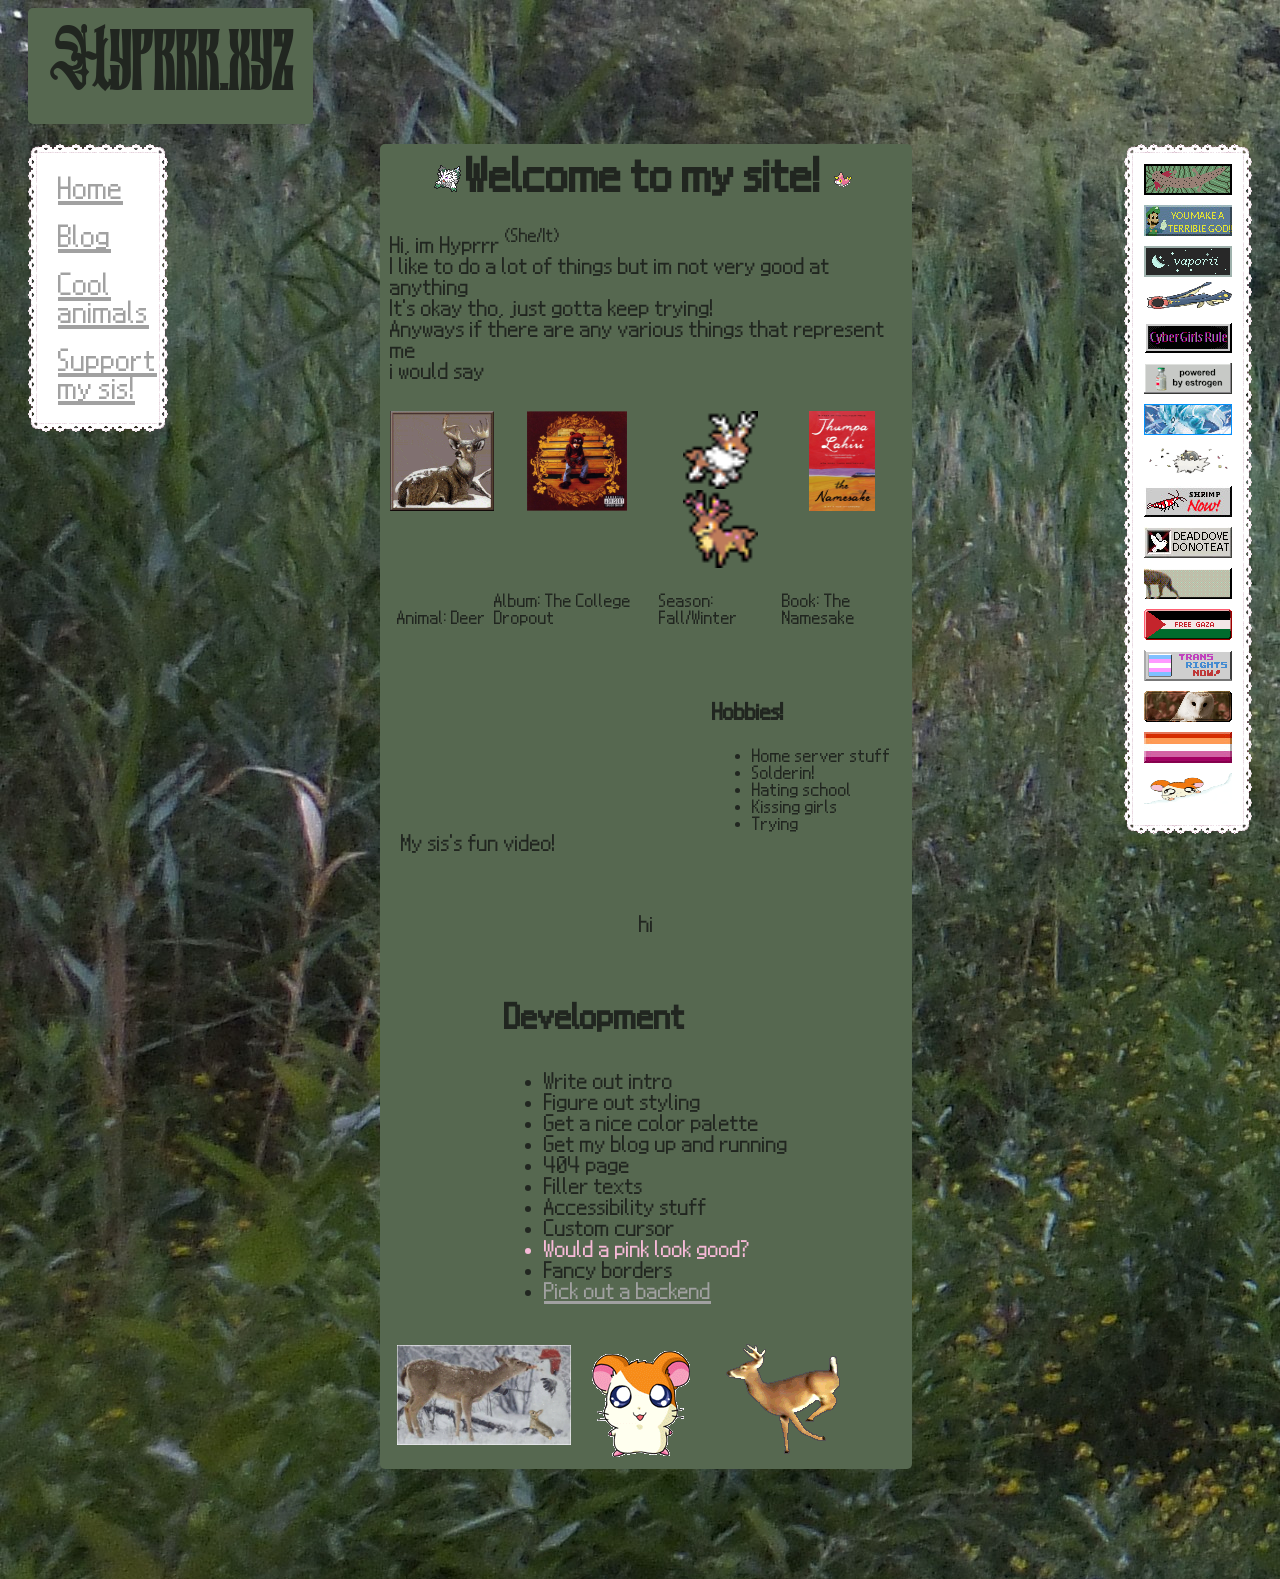
<file: index.html>
<!DOCTYPE html>
<html>
    <head>
        <meta charset="UTF-8">
        <title>Hyprrr</title>
        <link rel="stylesheet" href="./css/index.css?v=1.2.5">
        <link rel="stylesheet" href="./css/main.css?v=1.2.5">
        <link rel="icon" type="image/x-icon" href="./images/favicons/deerling.png"
    </head>
    <body>
        <audio src="./music/Hip Shop.mp3" autoplay loop></audio>
        <header class="logo  border_green">
            <h1>Hyprrr.xyz</h1>
        </header>
        <div class="content_box">
            <nav class="links border_lace">
                <a href="./index.html">Home</a>
                <a href="./blog.html">Blog</a>
                <a href="./animals.html">Cool animals</a>
                <a href="https://www.youtube.com/@realcrashninja" target="_blank">Support my sis!</a>
            </nav>

            <main class="main_content border_green">
                <div>
                    <img src="./images/favicons/abomasnow-mega.png">
                    <h1 style="display: inline;">Welcome to my site!</h1>
                    <img src="./images/wurmple.gif">
                </div>
                <div class="introduction">
                    <p>
                        Hi, im Hyprrr <sup>(She/It)</sup>
                        <br>
                        I like to do a  lot of things but im not very good at anything
                        <br>
                        It's okay tho, just gotta keep trying!
                        <br>
                        Anyways if there are any various things that represent me
                        <br>
                        i would say 
                    </p>
                </div>
                <div class="items">
                    <div class="item_box flex_column_template">
                        <img src="./images/deeran.gif" width="75px">
                        <p>Animal: Deer</p>
                    </div>
                    <div class="item_box flex_column_template">
                        <img src="./images/the_college_dropout.png" width="75px">
                        <p>Album: The College Dropout</p>
                    </div>
                    <div class="item_box flex_column_template">
                        <div class="flex_row_template">
                        <img src="./images/favicons/sawsbuck_winter.png" width="75px" class="reverse_image" style="width:75px">
                        <img src="./images/favicons/sawsbuck_autumn.png" width="75px">
                        </div>
                        <p>Season: Fall/Winter</p>
                    </div>
                    <div class="item_box flex_column_template">
                        <img src="./images/the_namesake.jpg" width="75px">
                        <p>Book: The Namesake</p>
                    </div>
                </div>
                <div class="flex_row_template">
                    <div>
                    <iframe width="auto" height="auto" src="https://www.youtube.com/embed/xwoBMhsRpEQ" title="YouTube video player" frameborder="0" allow="accelerometer; autoplay; clipboard-write; encrypted-media; gyroscope; picture-in-picture; web-share" referrerpolicy="strict-origin-when-cross-origin" allowfullscreen></iframe>
                    <p>My sis's fun video!</p>
                    </div>
                    <div class="hobbies">
                        <h2>Hobbies!</h2>
                        <ul display="inline">
                            <li>Home server stuff</li>
                            <li>Solderin!</li>
                            <li>Hating school</li>
                            <li>Kissing girls</li>
                            <li>Trying</li>
                        </ul>
                    </div>
                </div>
                <div class="about_me">
                    <p>hi</p>
                </div>
                <div class="todo">
                    <h2>Development</h2>
                    <ul>
                        <li>Write out intro</li>
                        <li>Figure out styling</li>
                        <li>Get a nice color palette</li>
                        <li>Get my blog up and running</li>
                        <li>404 page</li>
                        <li>Filler texts</li>
                        <li>Accessibility stuff</li>
                        <li>Custom cursor</li>
                        <li style="color:#f7bad8">Would a pink look good?</li>
                        <li>Fancy borders</li>
                        <li><a href="https://dev.to/shotvpro/how-to-set-up-the-backend-of-a-website-305l">Pick out a backend</a></li>
                    </ul>
                </div>
                <div class="flex_row_template">
                    <img src="./images/bundeeran.gif" height="100px">
                    <img src="./images/hamtaro.gif">
                    <img src="./images/Deer.gif">
                </div>
            </main>








            <div class="buttons border_lace">
                <img src="./images/mudpuppy.png">
                <img src="./images/buttons/god.jpg">
                <a href="https://vaporii.net" target="_blank"><img src="./images/buttons/vaporii.gif"></a>
                <img src="./images/buttons/eelektross.gif">
                <img src="./images/buttons/cybergirl.webp">
                <img src="./images/buttons/estrogen.gifv">
                <img src="./images/buttons/sandshrew.jpg">
                <img src="./images/buttons/spewpa.gif">
                <img src="./images/buttons/shrimp.jpg">
                <img src="./images/buttons/dead_dove.webp">
                <img src="./images/buttons/hyenas.webp">
                <img src="./images/buttons/freegaza.png">
                <img src="./images/buttons/transnow2.gif">
                <img src="./images/buttons/owl.png">
                <img src="./images/buttons/lebanese.jpg">
                <img src="./images/bitepage.gif">
            </div>
        </div>
    </body>
</html>
</file>
<file: css/index.css>
body{
    background-image: url(../images/background1.jpg);
    background-repeat: no-repeat;
    background-position: middle top;
    background-attachment: fixed;
    background-size: auto auto;
}

.logo {
    margin-left: 20px;
    font-family: 'runholdy';
    font-size: 36px;
    color: #212620;
    width: fit-content;
    height: fit-content;
    display: inline-block;
    line-height: 0;
    padding: 10px;
    padding-left: 20px;
    padding-right: 20px;
}

.content_box {
    display:grid;
    grid-template-columns: min-content min-content min-content;
    justify-content: space-between;
    height: fit-content;
    margin-bottom: 10vh;
}   
.content_box > * {
    margin: 20px;
    padding: 10px;
}

.links {
    width: 100px;
    height: fit-content;
    font-size: 40px;
    display:flex;
    flex-direction: column;
    font-family: "nds";
}
.links > a {
    color: #a1a1a1;
    margin: 10px;
}

.buttons {
    width: 88px;
    height: fit-content;
    display: flex;
    flex-direction: column;
}

.buttons > img {
    width: 88px;
    height: 31px;
    margin-bottom: 10px;
}

.main_content {
    color:#212620;
    max-width: 50vw;
    width: 40vw;
    font-size: 30px;
    display: flex;
    flex-direction: column;
    align-items: center;
    flex-wrap: wrap;
    font-family: 'nds';
}


.hobbies > h2{
    font-size: 30px;
}
.hobbies > ul {
    font-size: 24px;
}
.introduction {
    font-size: 30px;
}
.introduction > sup {
    font-size: 20px;
}

.items {
    display: flex;
    flex-direction: row;
}

.item_box {
    font-size: 24px;
}

.item_box > img{
    height: 100px;
    width: auto;
}
</file>
<file: css/main.css>
/* standard font size of 16px
h1: 30
h2: 24
h3: 20


color palette:
font: #212620
background: #566850
secondary: #a1a1a1
highlight: #344028
#D94343
#FFD3F0

use runholdy for headers and stuff
regular text use alkes
*/
@font-face {
    font-family: "spirits";
    src: url(../fonts/spirits-soft.otf);
}
@font-face {
    font-family: 'nds';
    src: url(../fonts/nds_font.woff2);
}
@font-face {
    font-family: 'runholdy';
    src: url(../fonts/Runholdy.ttf);
}




.flex_row_template {
    display: flex;
    flex-direction: row;
    flex-wrap: wrap;
    width: 100%;
    align-items: center;
    justify-content: space-evenly;
    height: fit-content;
}

.flex_column_template {
    display: flex;
    flex-direction: column;
    flex-wrap: wrap;
    height: 100%;
    align-items: center;
    justify-content:space-between;
    width: fit-content;
}

.reverse_image {
    -webkit-transform: scaleX(-1);
    transform: scaleX(-1);
}

.border_lace{ 
    border-style: solid;
    border-width: 10px;
    border-image: url(../images/borders/laceborder.png) 30 fill round;
}

.border_green{
    background-color: #566850;
    border-radius: 5px;
}

a {
    color: #a1a1a1;
}
</file>
